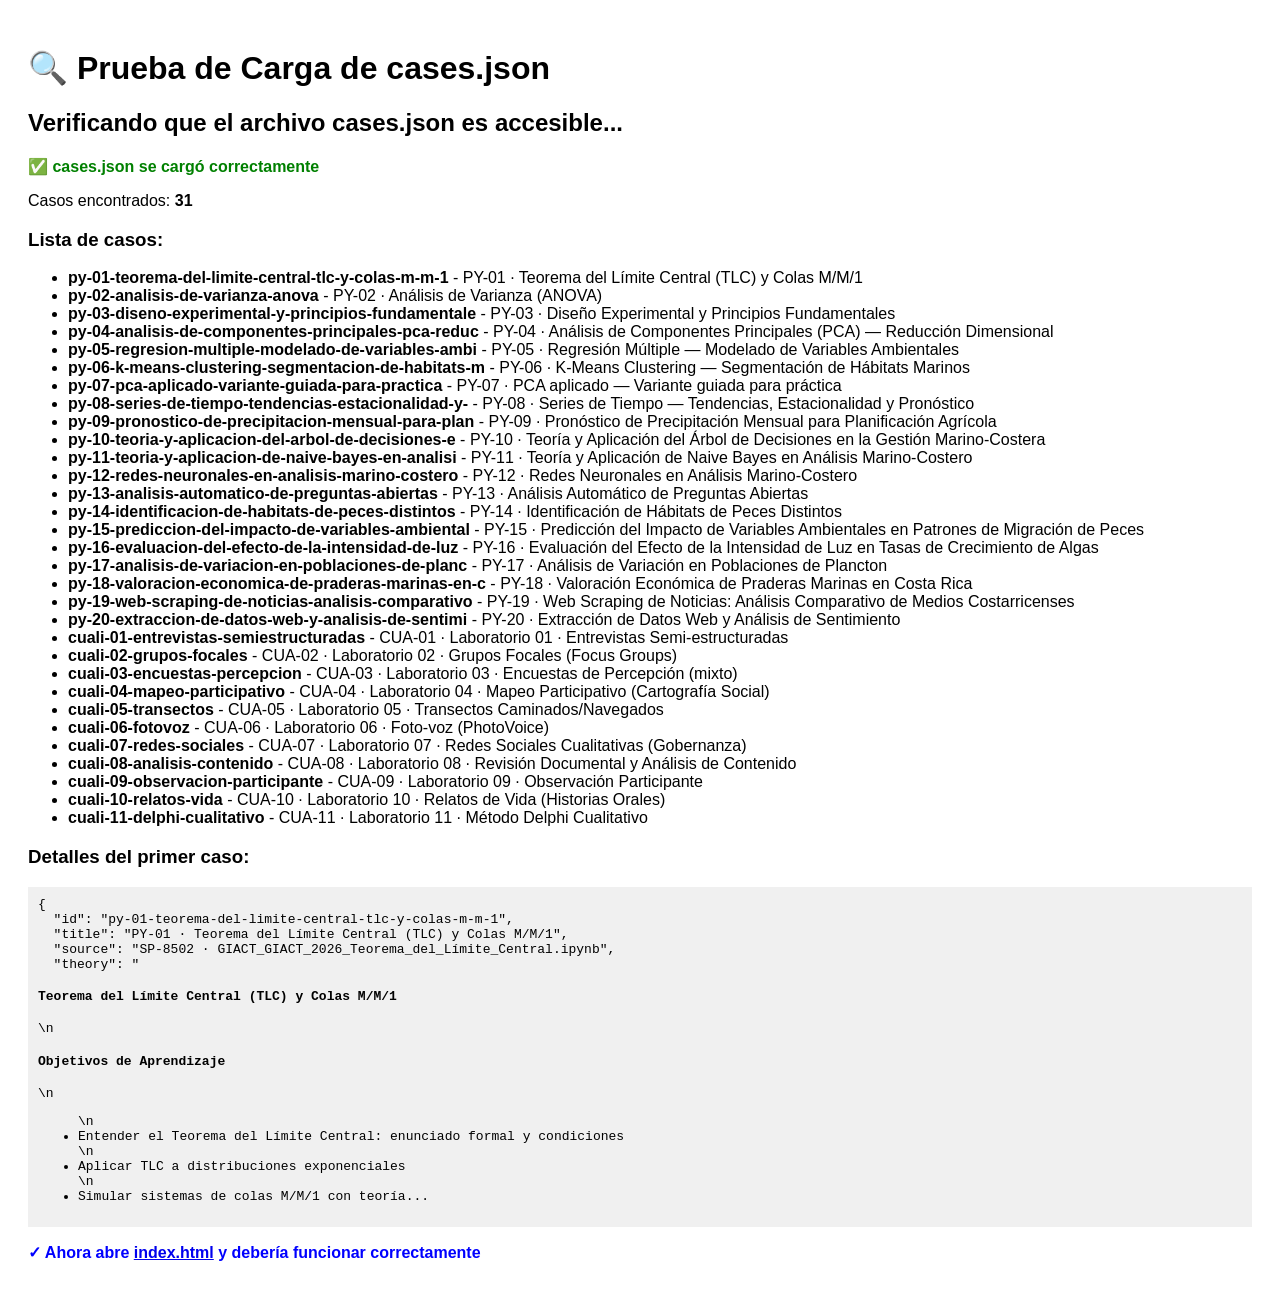
<file: test.html>
<!DOCTYPE html>
<html>
<head>
  <title>Test - Verificar cases.json</title>
  <style>
    body { font-family: Arial; padding: 20px; }
    .success { color: green; }
    .error { color: red; }
    pre { background: #f0f0f0; padding: 10px; overflow: auto; }
  </style>
</head>
<body>
  <h1>🔍 Prueba de Carga de cases.json</h1>
  
  <h2>Verificando que el archivo cases.json es accesible...</h2>
  <div id="result"></div>

  <script>
    const resultDiv = document.getElementById('result');
    
    fetch('cases.json')
      .then(response => {
        if (!response.ok) throw new Error(`HTTP error! status: ${response.status}`);
        return response.json();
      })
      .then(data => {
        resultDiv.innerHTML = `
          <p class="success">✅ <strong>cases.json se cargó correctamente</strong></p>
          <p>Casos encontrados: <strong>${data.cases.length}</strong></p>
          <h3>Lista de casos:</h3>
          <ul>
            ${data.cases.map(c => `<li><strong>${c.id}</strong> - ${c.title}</li>`).join('')}
          </ul>
          <h3>Detalles del primer caso:</h3>
          <pre>${JSON.stringify(data.cases[0], null, 2).substring(0, 500)}...</pre>
          <p style="color: blue;"><strong>✓ Ahora abre <a href="index.html">index.html</a> y debería funcionar correctamente</strong></p>
        `;
      })
      .catch(error => {
        resultDiv.innerHTML = `
          <p class="error">❌ <strong>Error al cargar cases.json:</strong></p>
          <p>${error.message}</p>
          <p><strong>Soluciones:</strong></p>
          <ul>
            <li>Verifica que cases.json está en la misma carpeta que test.html</li>
            <li>Asegúrate que el JSON es válido: <code>python3 -m json.tool cases.json</code></li>
            <li>Si usas Safari, intenta con Chrome o Firefox</li>
          </ul>
        `;
      });
  </script>
</body>
</html>
</file>
